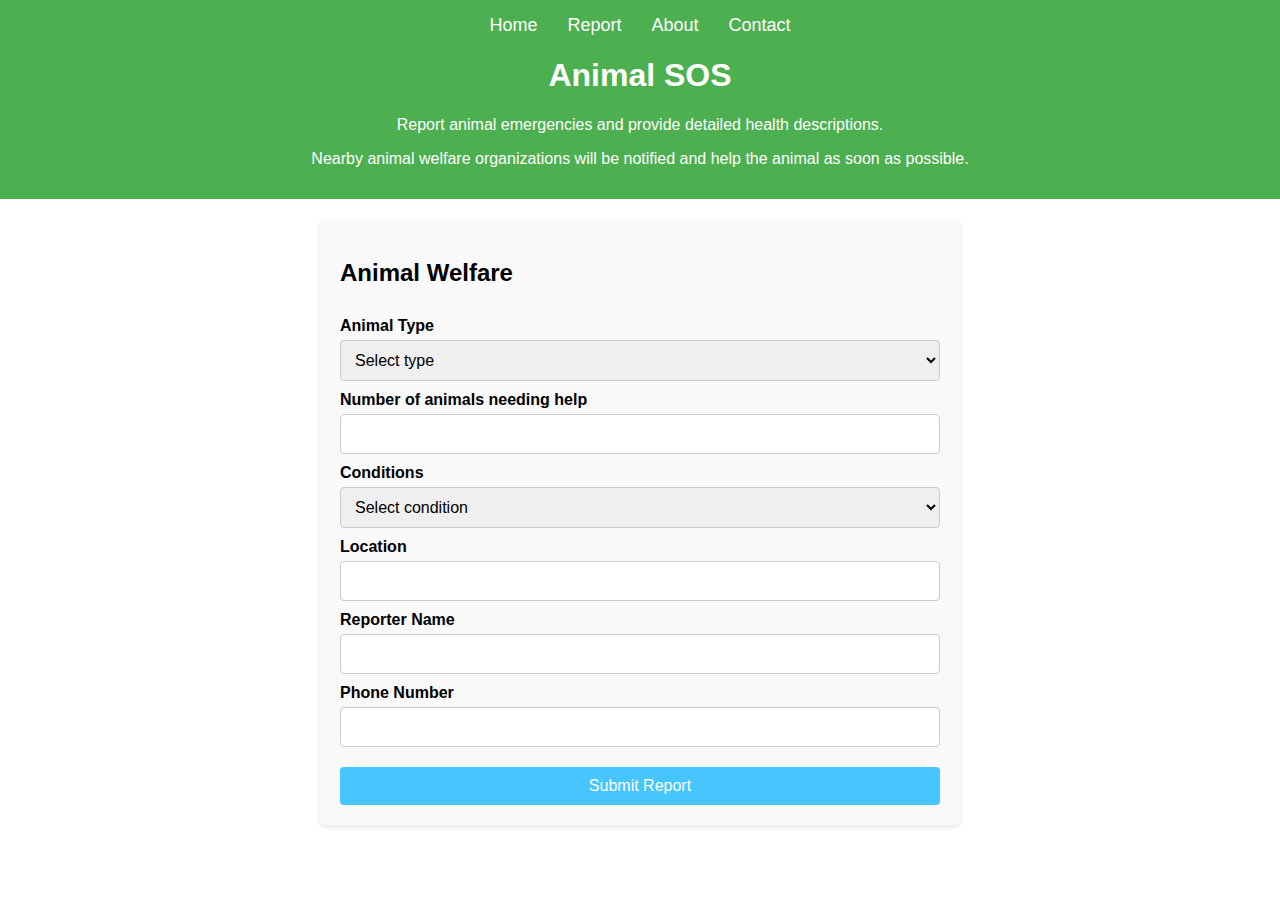
<file: frontend/index.html>
<!DOCTYPE html>
<html lang="en">
<head>
  <meta charset="UTF-8">
  <meta name="viewport" content="width=device-width, initial-scale=1.0">
  <title>Animal SOS</title>
  <link rel="stylesheet" href="index.css">
</head>
<body class="bg-home">
  <header>
    <nav>
      <ul class="navbar">
        <li><a href="Home.html">Home</a></li>
        <li><a href="index.html">Report</a></li>
        <li><a href="about.html">About</a></li>
        <li><a href="contact.html">Contact</a></li>
      </ul>
    </nav>
    <h1>Animal SOS</h1>
    <p>Report animal emergencies and provide detailed health descriptions.</p>
    <p>Nearby animal welfare organizations will be notified and help the animal as soon as possible.</p>
  </header>
  <section>
    <h2>Animal Welfare</h2>
   <form id="animal-health-form" method="POST" >


      <label for="animal-type">Animal Type</label>
      <select id="animal-type" name="animalType" required>
        <option value="" disabled selected>Select type</option>
        <option value="Dog">Dog</option>
        <option value="Cat">Cat</option>
        <option value="Cow">Cow</option>
        <option value="Bird">Bird</option>
        <option value="Buffalo">Buffalo</option>
      </select>
      <label for="count">Number of animals needing help</label>
      <input type="number" id="count" name="count" required>
      <label for="condition">Conditions</label>
      <select id="condition" name="condition" required>
        <option value="" disabled selected>Select condition</option>
        <option value="anxious">Anxious</option>
        <option value="aggressive">Aggressive</option>
        <option value="injured">Injured</option>
        <option value="sick">Sick</option>
        <option value="unknown">Unknown</option>
      </select>
      <label for="location">Location</label>
      <input type="text" id="location" name="location" required>
      <label for="name">Reporter Name</label>
      <input type="text" id="name" name="name" required>
      <label for="phone">Phone Number</label>
      <input type="tel" id="phone" name="phone" pattern="[0-9]{10}" required>
      <button type="submit">Submit Report</button>
    </form>
  </section>
  <script src="script.js"></script>
</body>
</html>
</file>
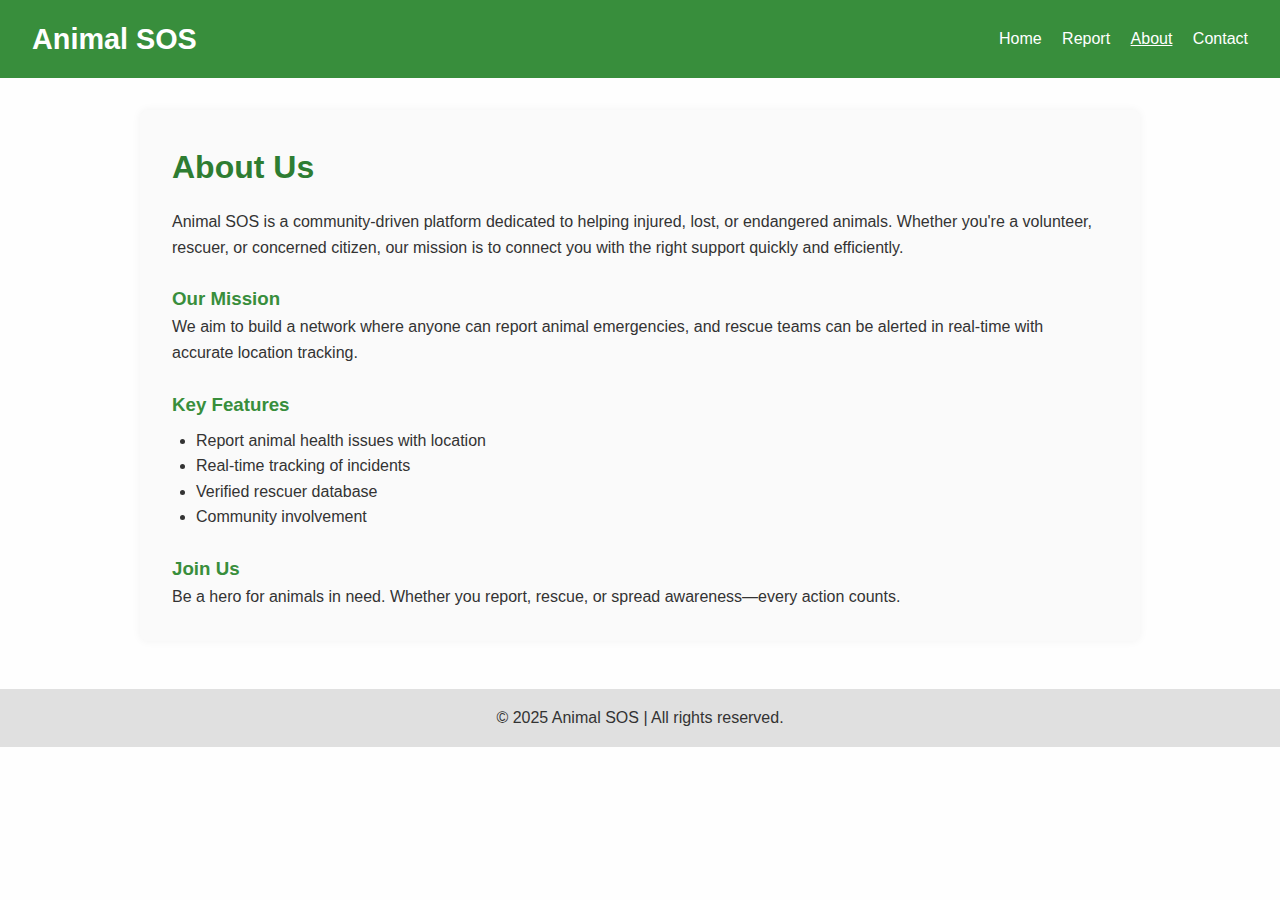
<file: frontend/About.html>
<!DOCTYPE html>
<html lang="en">
<head>
  <meta charset="UTF-8" />
  <meta name="viewport" content="width=device-width, initial-scale=1.0"/>
  <title>About | Animal SOS</title>
  <link rel="stylesheet" href="about.css" />
</head>
<body>
  <header>
    <h1>Animal SOS</h1>
    <nav>
      <a href="Home.html">Home</a>
      <a href="index.html">Report</a>
      <a href="about.html" class="active">About</a>
      <a href="contact.html">Contact</a>
    </nav>
  </header>

  <main class="about-container">
    <section class="about-content">
      <h2>About Us</h2>
      <p>
        Animal SOS is a community-driven platform dedicated to helping injured, lost, or endangered animals.
        Whether you're a volunteer, rescuer, or concerned citizen, our mission is to connect you with the
        right support quickly and efficiently.
      </p>

      <h3>Our Mission</h3>
      <p>
        We aim to build a network where anyone can report animal emergencies, and rescue teams can be alerted
        in real-time with accurate location tracking.
      </p>

      <h3>Key Features</h3>
      <ul>
        <li>Report animal health issues with location</li>
        <li>Real-time tracking of incidents</li>
        <li>Verified rescuer database</li>
        <li>Community involvement</li>
      </ul>

      <h3>Join Us</h3>
      <p>
        Be a hero for animals in need. Whether you report, rescue, or spread awareness—every action counts.
      </p>
    </section>
  </main>

  <footer>
    <p>&copy; 2025 Animal SOS | All rights reserved.</p>
  </footer>
</body>
</html>
</file>
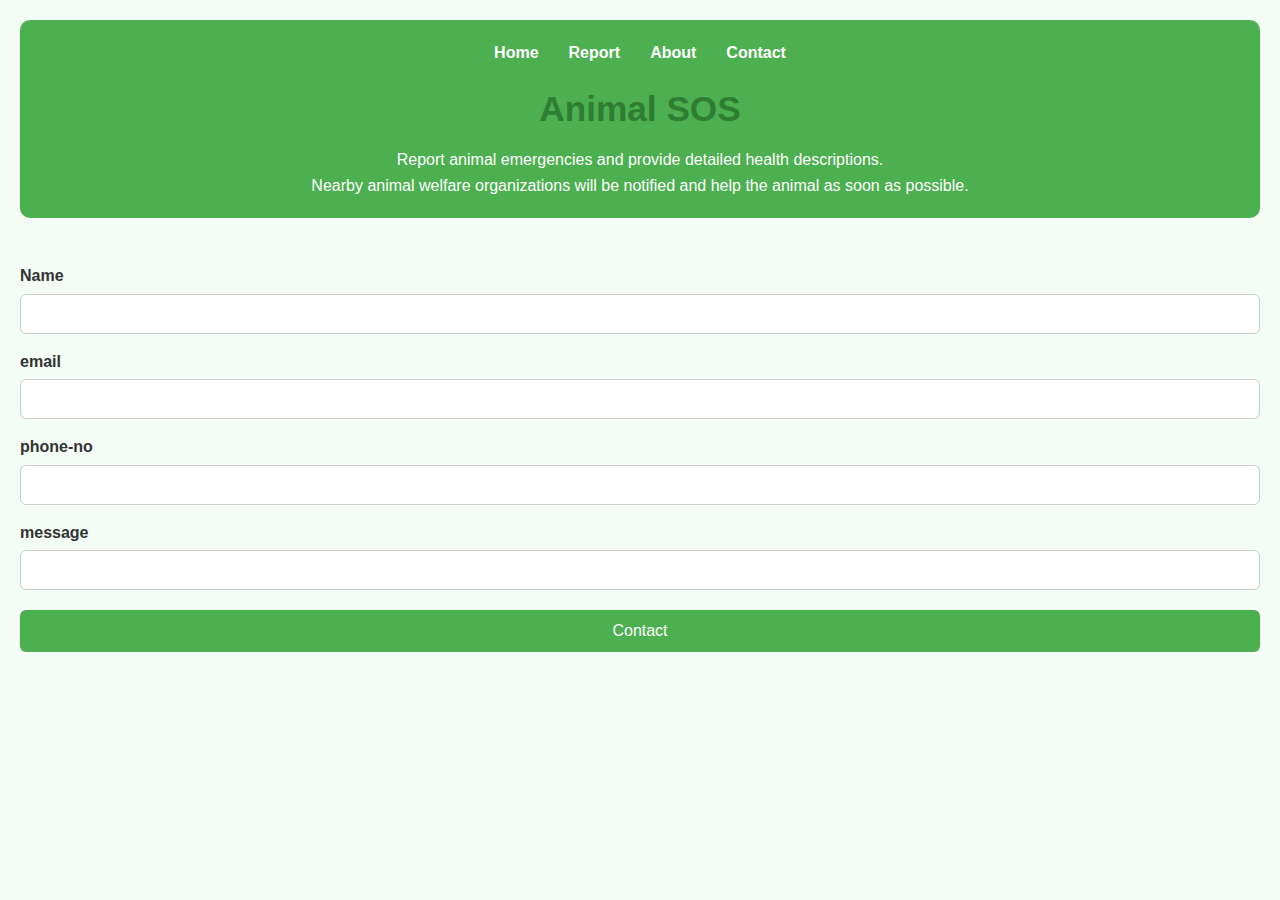
<file: frontend/contact.html>
<head>
  <meta charset="UTF-8" />
  <meta name="viewport" content="width=device-width, initial-scale=1.0" />
  <title>Contact</title>
  <link rel="stylesheet" href="contact.css" />
</head>
<body>

  <header>
    <nav>
      <ul class="navbar">
        <li><a href="Home.html">Home</a></li>
        <li><a href="index.html">Report</a></li>
        
        <li><a href="about.html">About</a></li>
        
        <li><a href="contact.html">Contact</a></li>
      </ul>
    </nav>
    <h1>Animal SOS</h1>
    <p>Report animal emergencies and provide detailed health descriptions.</p>
    <p>Nearby animal welfare organizations will be notified and help the animal as soon as possible.</p>
  </header>

  <!-- Contact form stays the same -->

 <form id="contact-form" method="POST">
         <label for="names" >Name</label>
         <input type="text" id="names" name="names" required>
         <label for="email">email</label>
          <input type="email" id="email" name="email" required>
          <label for="phones">phone-no</label>
           <input type="tel" id="phones" name="phones" pattern="[0-9]{10}" required>
           <label for="message">message</label>
            <input type="text" id="message" name="message" required>
           <button type="submits">Contact</button>
      </form>
      <script src="script.js"></script>
      </body>
</html>
</file>
<file: frontend/index.css>
body {
  margin: 0;
  font-family: Arial, sans-serif;
}
.bg-home {
  background-image: url('https://img.freepik.com/free-vector/hand-drawn-animal-rescue-illustration_23-2150219136.jpg');
  background-size: cover;
  background-repeat: no-repeat;
  background-position: center;
}
header {
  background-color:  #4caf50;
  color: white;
  padding: 15px;
  text-align: center;
}
.navbar {
  display: flex;
  justify-content: center;
  list-style: none;
  padding: 0;
  margin: 0 0 10px;
  background-color: ;
}
.navbar li {
  margin: 0 15px;
}
.navbar a {
  color: white;
  text-decoration: none;
  font-size: 18px;
}
section {
  padding: 20px;
  margin: 20px auto;
  max-width: 600px;
  background-color: #f9f9f9;
  border-radius: 5px;
  box-shadow: 0 2px 5px rgba(0,0,0,0.1);
}
form {
  display: flex;
  flex-direction: column;
}
form label {
  font-weight: bold;
  margin-top: 10px;
}
form input,
form select {
  padding: 10px;
  margin-top: 5px;
  font-size: 16px;
  border: 1px solid #ccc;
  border-radius: 4px;
}
form button {
  margin-top: 20px;
  padding: 10px;
  font-size: 16px;
  background-color: #47c5ff;
  color: white;
  border: none;
  border-radius: 4px;
  cursor: pointer;
}
form button:hover {
  background-color: #3e94e5;
}

//about
</file>
<file: frontend/about.css>
* {
  margin: 0;
  padding: 0;
  box-sizing: border-box;
}

body {
  font-family: 'Segoe UI', Tahoma, Geneva, Verdana, sans-serif;
  background-color: #fefefe;
  color: #333;
  line-height: 1.6;
}

header {
  background-color: #388e3c;
  padding: 1rem 2rem;
  color: white;
  display: flex;
  justify-content: space-between;
  align-items: center;
  flex-wrap: wrap;
}

header h1 {
  font-size: 1.8rem;
}

nav a {
  color: white;
  margin-left: 1rem;
  text-decoration: none;
  font-weight: 500;
}

nav a.active, nav a:hover {
  text-decoration: underline;
}

.about-container {
  max-width: 1000px;
  margin: 2rem auto;
  padding: 2rem;
  background-color: #fafafa;
  box-shadow: 0 0 10px rgba(0,0,0,0.05);
  border-radius: 8px;
}

.about-content h2 {
  font-size: 2rem;
  margin-bottom: 1rem;
  color: #2e7d32;
}

.about-content h3 {
  color: #388e3c;
  margin-top: 1.5rem;
}

.about-content ul {
  list-style-type: disc;
  padding-left: 1.5rem;
  margin-top: 0.5rem;
}

footer {
  text-align: center;
  padding: 1rem;
  background-color: #e0e0e0;
  margin-top: 3rem;
}
</file>
<file: frontend/contact.css>
* {
  margin: 0;
  padding: 0;
  box-sizing: border-box;
}

body {
  font-family: 'Segoe UI', Tahoma, Geneva, Verdana, sans-serif;
  background-color: #f4fdf5;
  color: #333;
  line-height: 1.6;
  padding: 20px;
}

/* Header Styles */
header {
  background-color: #4caf50;
  color: white;
  padding: 20px;
  border-radius: 10px;
  margin-bottom: 30px;
  text-align: center;
}

header h1 {
  font-size: 2.2rem;
  margin-bottom: 10px;
}

header p {
  font-size: 1rem;
}

/* Navbar Styles */
.navbar {
  display: flex;
  justify-content: center;
  list-style-type: none;
  margin-bottom: 15px;
}

.navbar li {
  margin: 0 15px;
}

.navbar a {
  text-decoration: none;
  color: white;
  font-weight: 600;
}

.navbar a:hover {
  text-decoration: underline;
}

/* Contact Form Styles */
div {
  max-width: 600px;
  background-color: #fff;
  padding: 30px;
  margin: auto;
  box-shadow: 0 0 10px rgba(0,0,0,0.1);
  border-radius: 10px;
}

h1 {
  text-align: center;
  margin-bottom: 20px;
  color: #2e7d32;
}

form {
  display: flex;
  flex-direction: column;
}

label {
  margin-top: 15px;
  font-weight: bold;
}

input[type="text"],
input[type="email"],
input[type="tel"] {
  padding: 10px;
  margin-top: 5px;
  border: 1px solid #ccc;
  border-radius: 6px;
  font-size: 1rem;
}

button {
  margin-top: 20px;
  padding: 12px;
  background-color: #4caf50;
  color: white;
  font-size: 1rem;
  border: none;
  border-radius: 6px;
  cursor: pointer;
  transition: background-color 0.3s ease;
}

button:hover {
  background-color: #388e3c;
}
</file>
